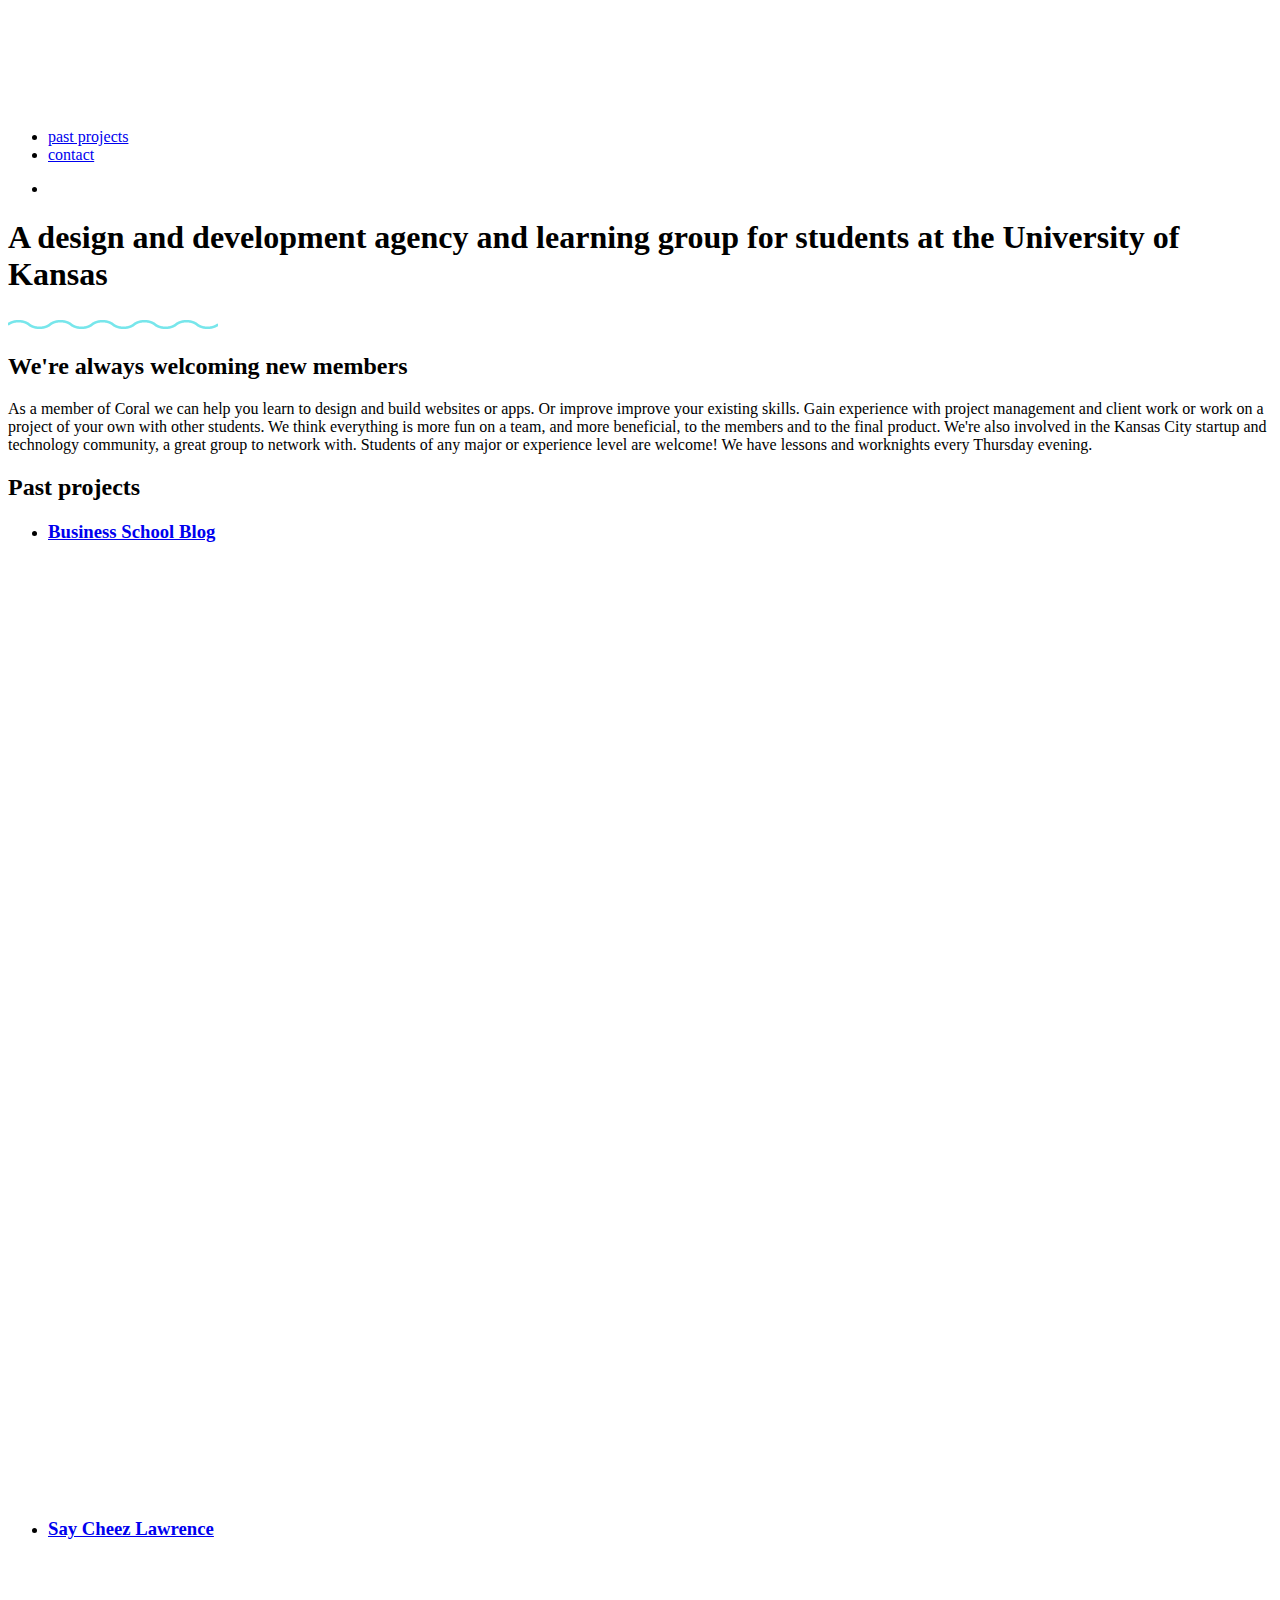
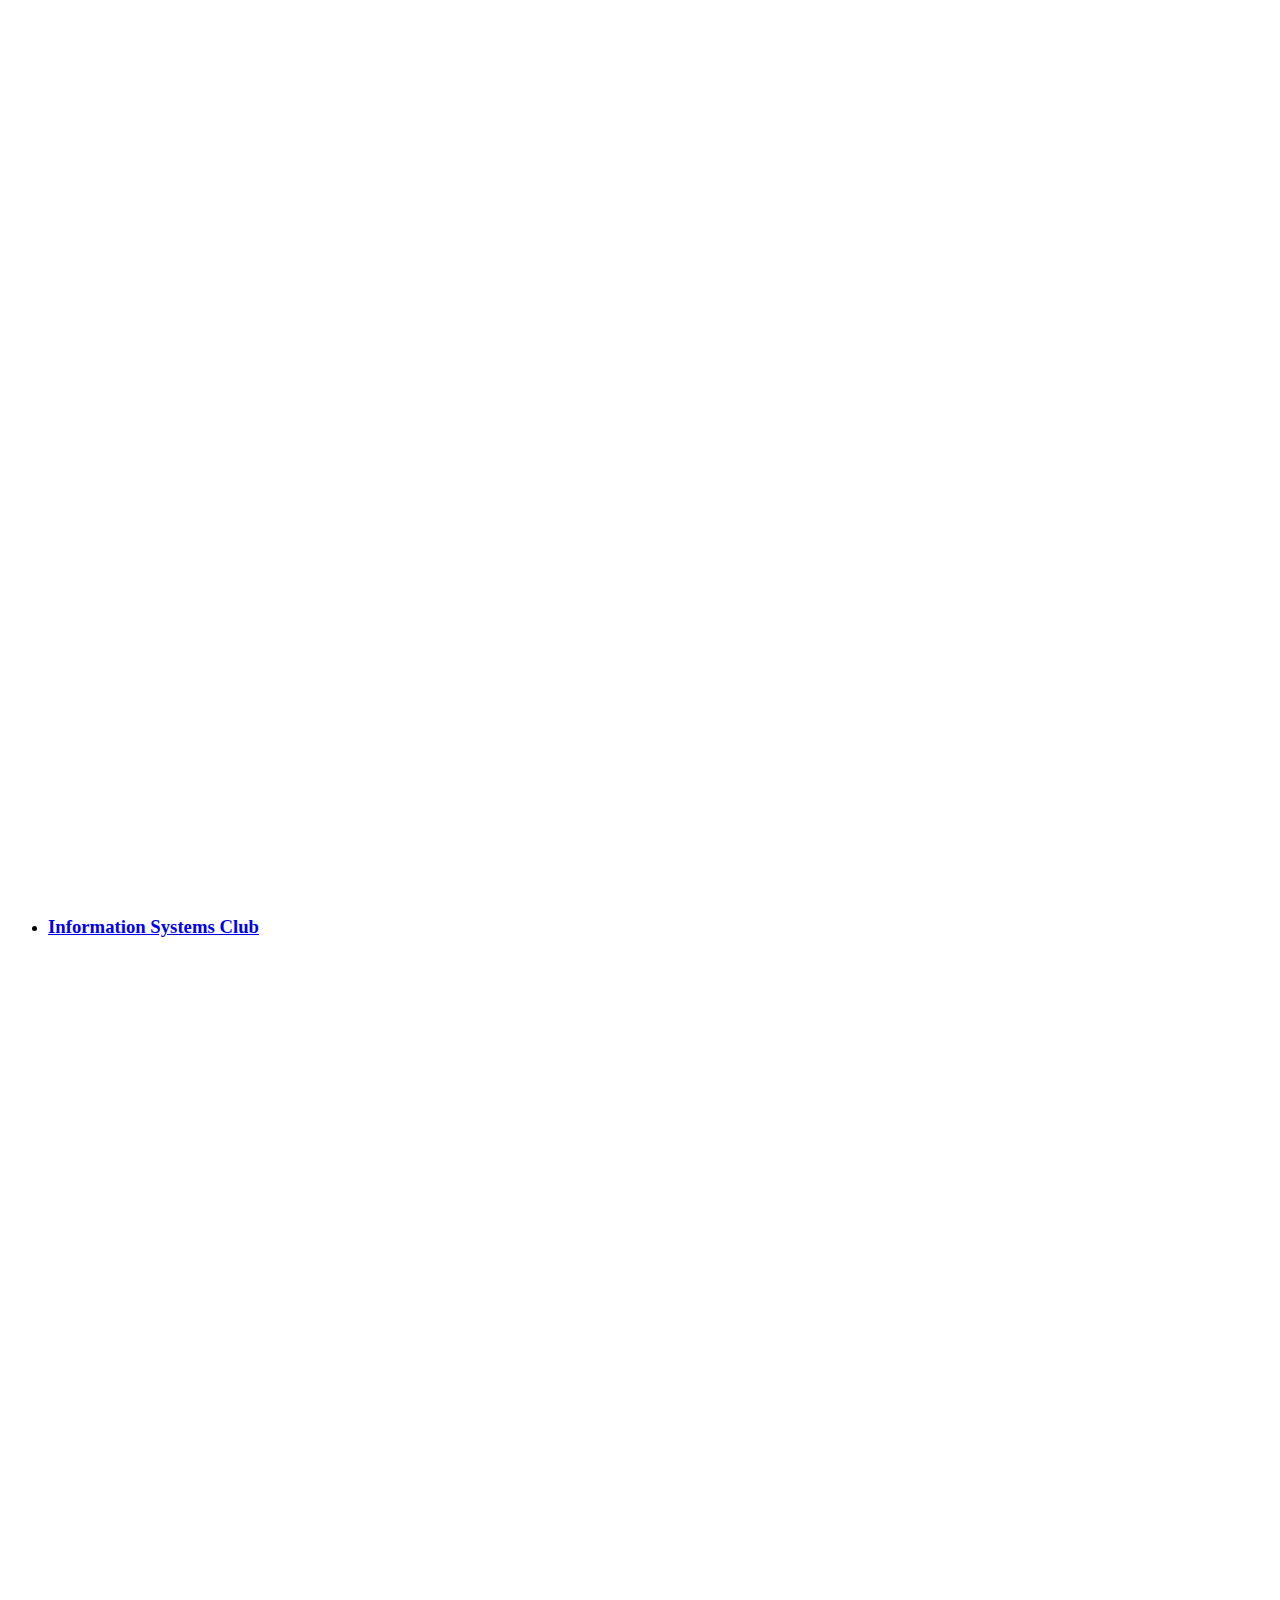
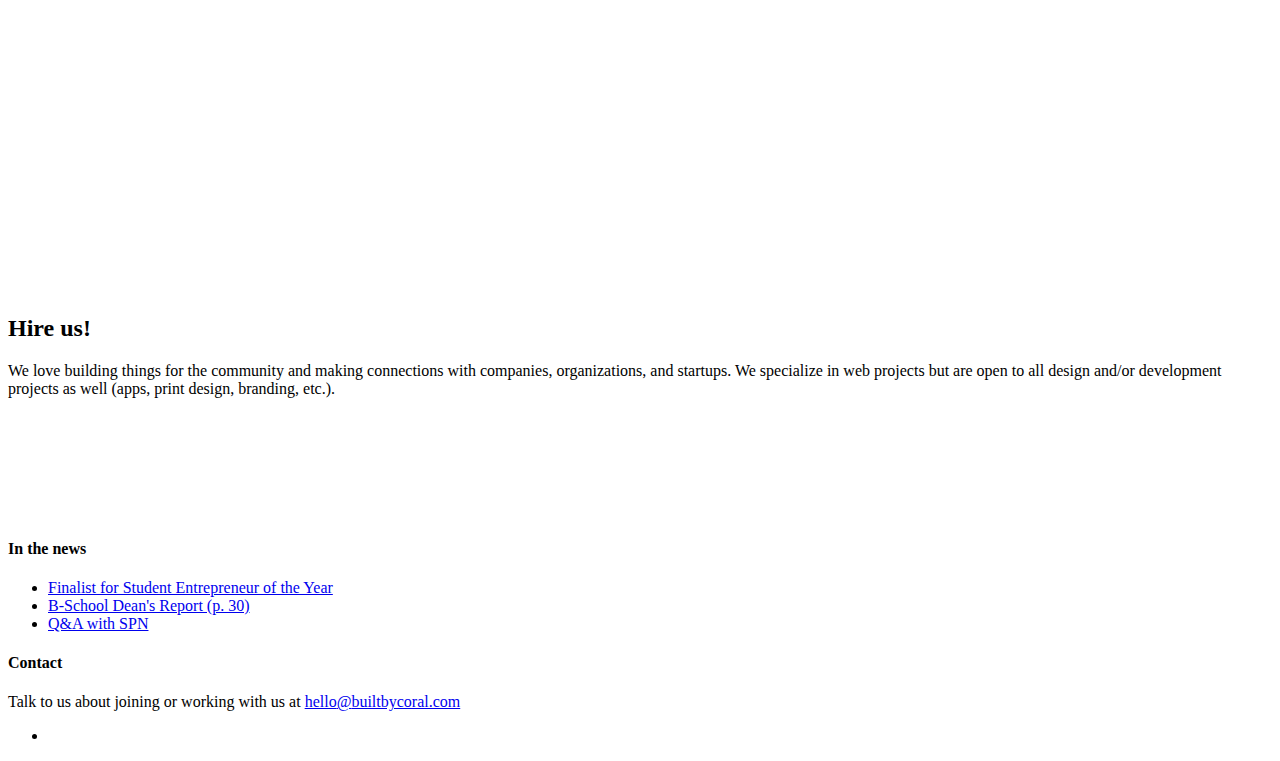
<file: index.html>
<!DOCTYPE html><html lang="en"><head><title>Coral, a student agency at KU</title><link href="css/style.css" rel="stylesheet" type="style/css"><link href="http://fonts.googleapis.com/css?family=Source+Sans+Pro:300,700" rel="stylesheet" type="text/css"><script src="http://code.jquery.com/jquery-2.1.0.min.js"></script><meta name="viewport" content="width=device-width, height=device-height, initial-scale=1"><meta name="description" content="Student learning group at the University of Kansas. Web design and development agency serving Lawrence and Kansas City."><link rel="shortcut icon" href="http://builtbycoral.com/favicon.ico"></head><body><div id="bg-img"><div id="navbar"><div class="logo navbar"><img src="i/coral.svg" alt="Coral Logo"></div><div id="mainnav"><ul class="nav navbar"><li> <a href="#projects">past projects</a></li><li> <a href="#footer">contact</a></li></ul></div><ul class="social navbar"><li> <a href="http://twitter.com/builtbycoral" class="twitter"></a><a href="https://www.linkedin.com/company/coral-llc" class="linkedin"></a><a href="https://github.com/builtbycoral" class="github"></a></li></ul></div><section id="top"> <h1>A design and development agency and learning group for students at the University of Kansas</h1><img src="i/waves.png"></section></div><section id="about"><h2>We're always welcoming new members</h2><p>As a member of Coral we can help you learn to design and build websites or apps. Or improve improve your existing skills. Gain experience with project management and client work or work on a project of your own with other students. We think everything is more fun on a team, and more beneficial, to the members and to the final product. We're also involved in the Kansas City startup and technology community, a great group to network with. Students of any major or experience level are welcome! We have lessons and worknights every Thursday evening. </p></section><section id="projects"><h2>Past projects</h2><ul><li class="blog"><a href="http://blog.business.ku.edu"> <div id="blog" class="projectinfo"><div class="pitxt"><h3>Business School Blog</h3></div></div></a></li><li class="saycheez"><a href="http://saycheezlawrence.com"><div id="saycheez" class="projectinfo"><div class="pitxt"><h3>Say Cheez Lawrence </h3></div></div></a></li><li class="isak"><a href="http://isak.business.ku.edu"><div id="isak" class="projectinfo"><div class="pitxt"><h3>Information Systems Club</h3></div></div></a></li></ul></section><section id="hireus"><h2>Hire us!</h2><p>We love building things for the community and making connections with companies, organizations, and startups. We specialize in web projects but are open to all design and/or development projects as well (apps, print design, branding, etc.). </p></section><section id="footer"><div class="footer"><img src="i/coral.svg" alt="Coral Logo"></div><div class="footer"><h4>In the news</h4><ul><li><a href="http://siliconprairienews.com/2014/07/get-to-know-the-five-finalists-for-student-entrepreneur-of-the-year/" class="coverage">Finalist for Student Entrepreneur of the Year<br></a></li><li><a href="http://issuu.com/kubusiness/docs/dean_s_report/17?e=5545359/9501138" class="coverage">B-School Dean's Report (p. 30)</a></li><li><a href="http://siliconprairienews.com/2014/05/ku-students-collaborate-to-form-experimental-digital-agency/" class="coverage">Q&amp;A with SPN</a></li></ul></div><div class="footer"> <h4>Contact</h4><p>Talk to us about joining or working with us at <a href="mailto:hello@builtbycoral.com">hello<span>@</span>builtbycoral.com</a></p></div><ul class="social mobile"><li> <a href="http://twitter.com/builtbycoral" class="twitter"></a><a href="https://www.linkedin.com/company/coral-llc" class="linkedin"></a><a href="https://github.com/builtbycoral" class="github"></a></li></ul></section><script>var pheight = ($('#projects li a').width()) * 0.8;
$('.projectinfo').css("height", + pheight);
$('#projects li').css("height", + pheight);

//- $('#projects li a').css("height", + pheight);


// my new favorite block of code!
$('a[href*=#]:not([href=#])').click(function() {
    if (location.pathname.replace(/^\//,'') == this.pathname.replace(/^\//,'') 
        || location.hostname == this.hostname) {

        var target = $(this.hash);
        target = target.length ? target : $('[name=' + this.hash.slice(1) +']');
           if (target.length) {
             $('html,body').animate({
                 scrollTop: target.offset().top
            }, 1000);
            return false;
        }
    }
});</script></body></html>
</file>
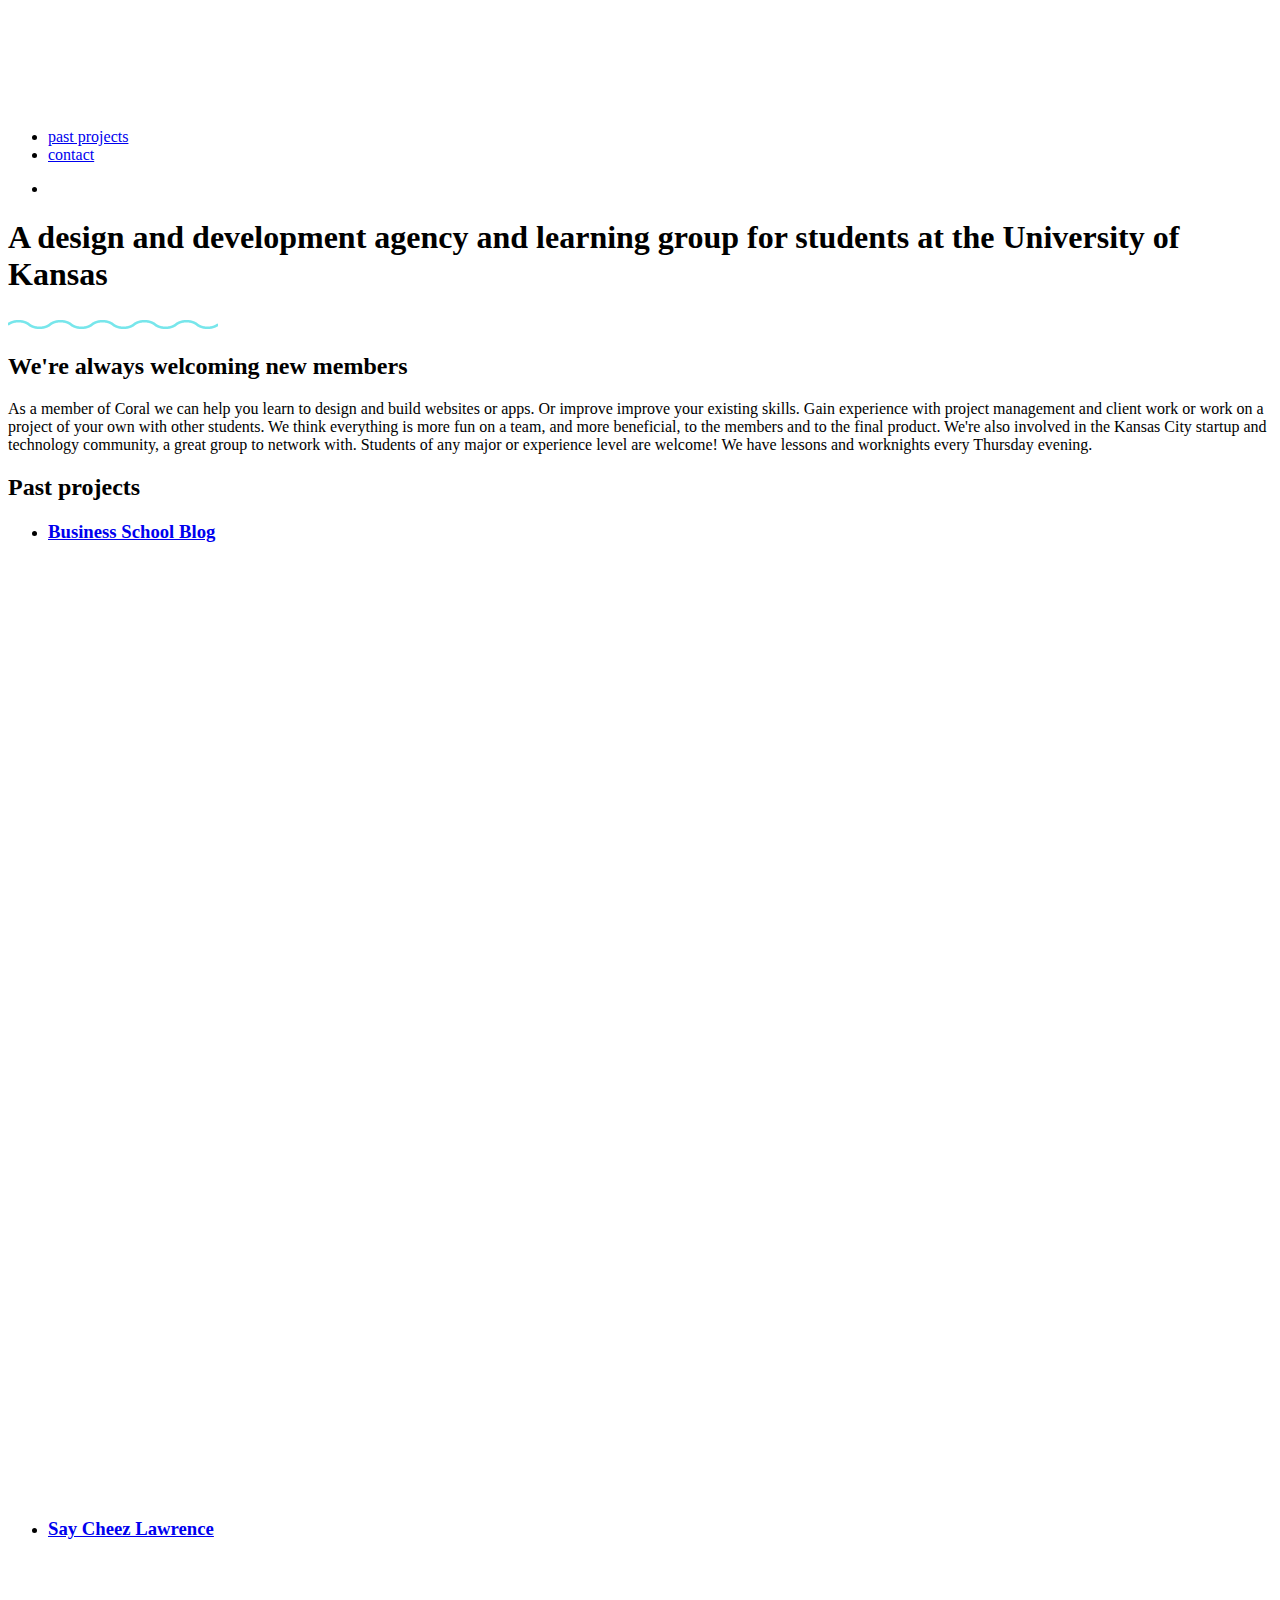
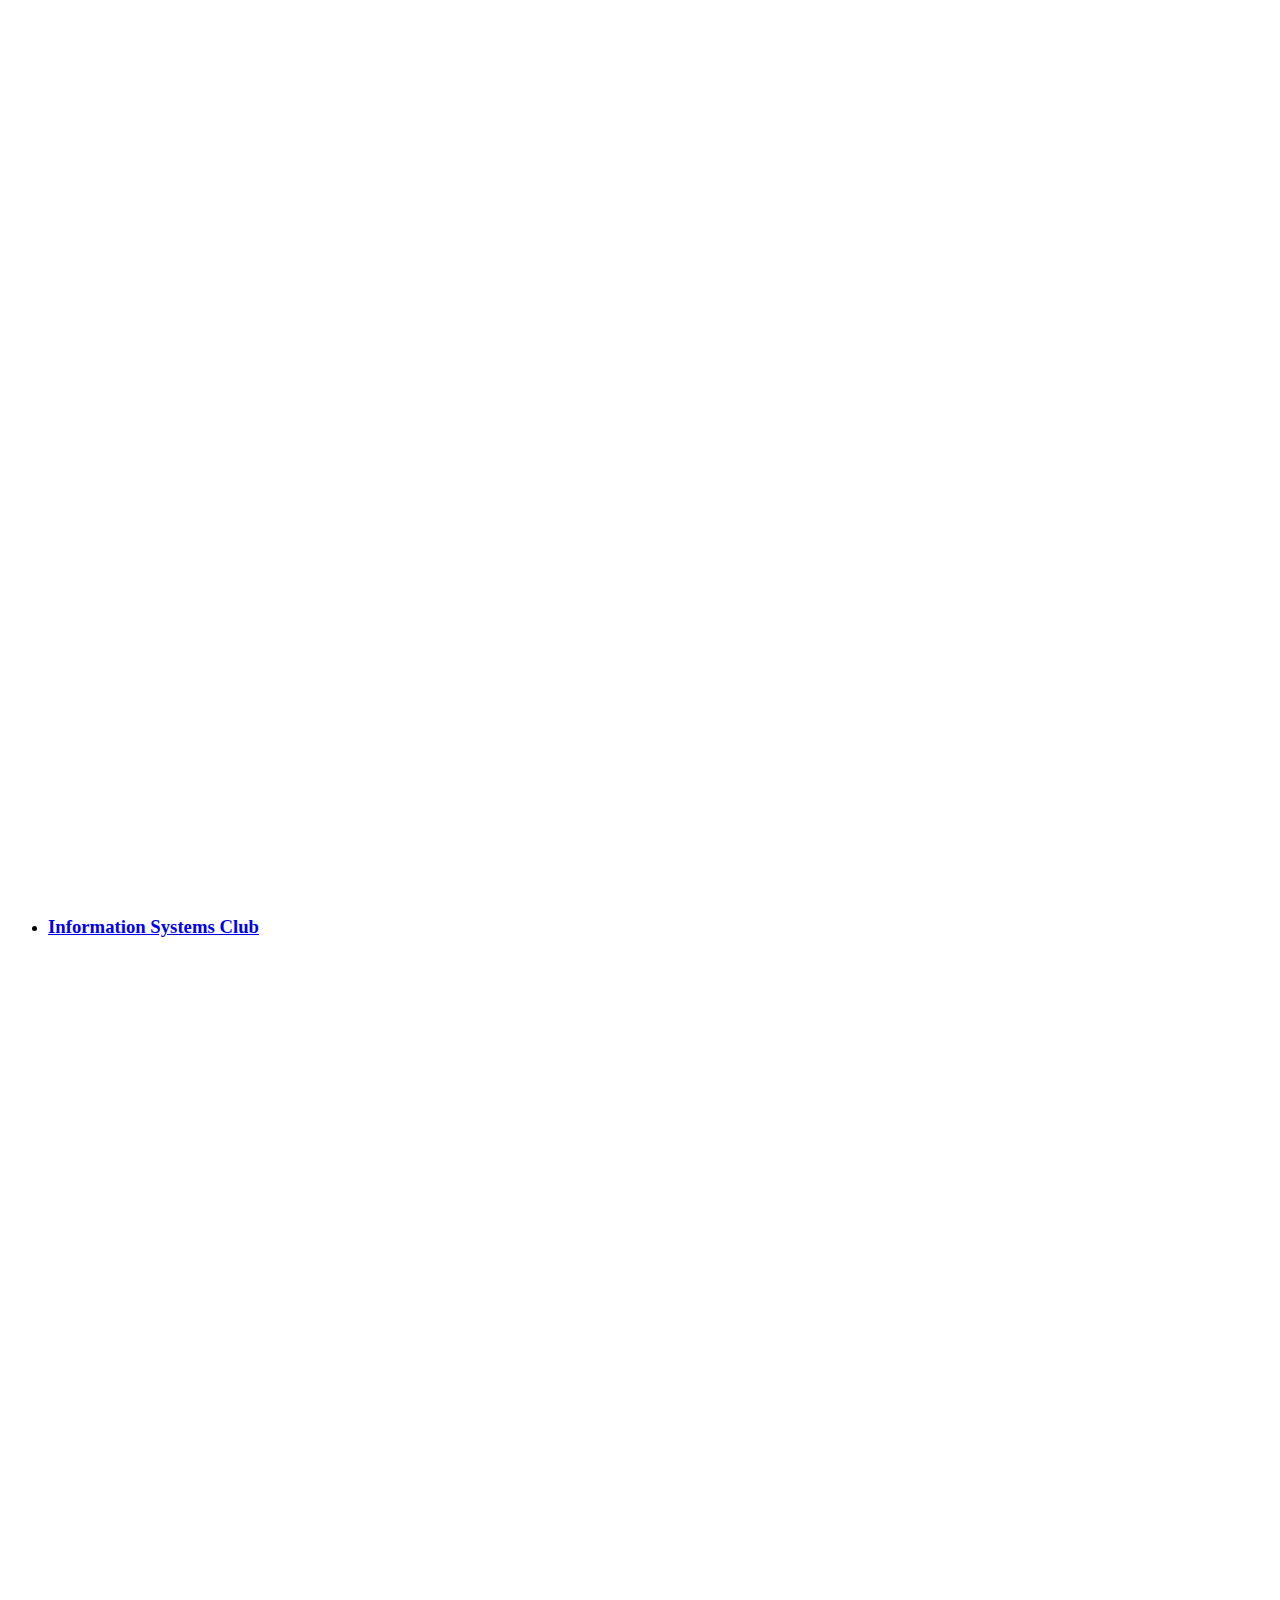
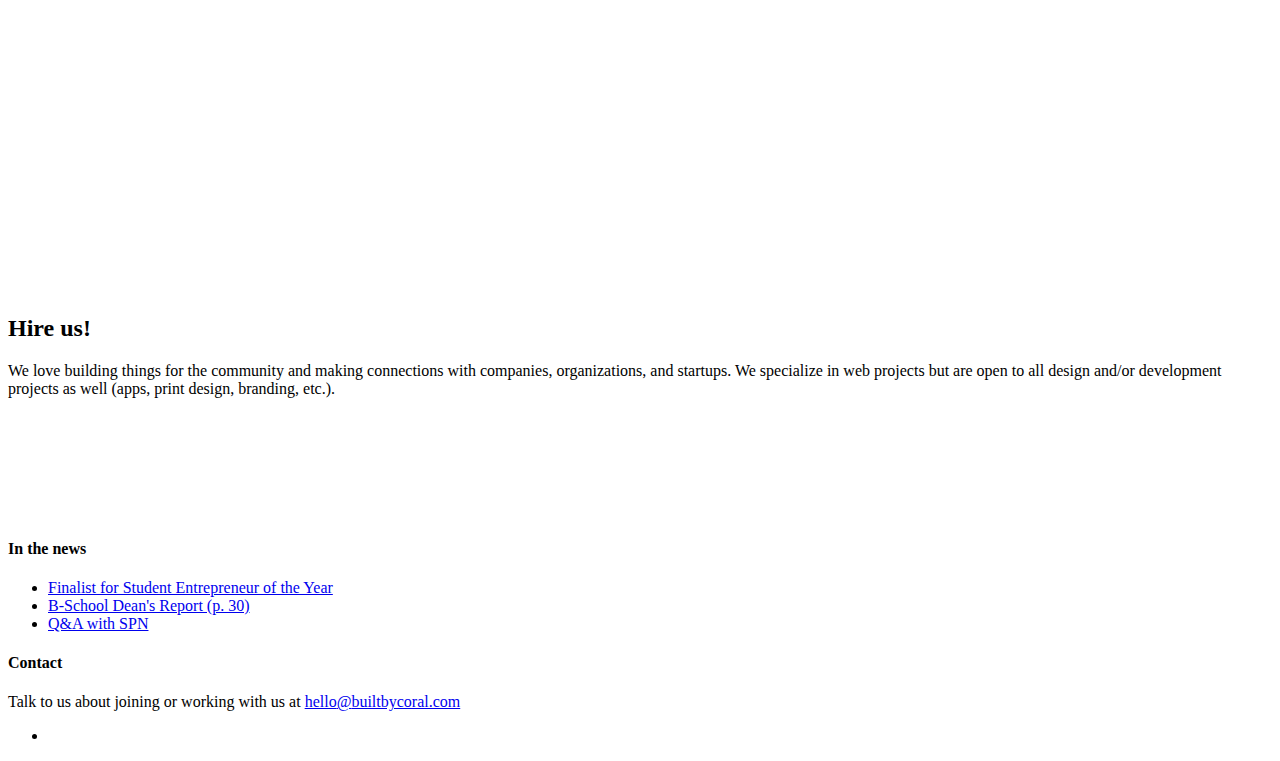
<file: coral-unmin.html>
<!DOCTYPE html>
<html lang="en">

<head>
    <title>Coral, a student agency at KU</title>
    <link href="http://builtbycoral.com/css/style.css" rel="stylesheet" type="text/css">
    <link href="http://fonts.googleapis.com/css?family=Cabin:400,700" rel="stylesheet" type="text/css">
    <script src="http://code.jquery.com/jquery-2.1.0.min.js"></script>
    <meta name="viewport" content="width=device-width, height=device-height, initial-scale=1">
    <meta http-equiv="Content-Type" content="text/html;charset=utf-8">
    <meta name="description" content="Student learning group at the University of Kansas. Web design and development agency serving Lawrence and Kansas City.">
    <link rel="shortcut icon" href="http://builtbycoral.com/favicon.ico">
</head>

<body>
    <div id="bg-img">
        <div id="navbar">
            <div class="logo navbar"><img src="i/coral.svg" alt="Coral Logo">
            </div>
            <div id="mainnav">
                <ul class="nav navbar">
                    <li> <a href="#projects">past projects</a>
                    </li>
                    <li> <a href="#footer">contact</a>
                    </li>
                </ul>
            </div>
            <ul class="social navbar">
                <li>
                    <a href="http://twitter.com/builtbycoral" class="twitter"></a>
                    <a href="https://www.linkedin.com/company/coral-llc" class="linkedin"></a>
                    <a href="https://github.com/builtbycoral" class="github"></a>
                </li>
            </ul>
        </div>
        <section id="top">
            <h1>A design and development agency and learning group for students at the University of Kansas</h1><img src="i/waves.png">
        </section>
    </div>
    <section id="about">
        <h2>We're always welcoming new members</h2>
        <p>As a member of Coral we can help you learn to design and build websites or apps. Or improve improve your existing skills. Gain experience with project management and client work or work on a project of your own with other students. We think everything is more fun on a team, and more beneficial, to the members and to the final product. We're also involved in the Kansas City startup and technology community, a great group to network with. Students of any major or experience level are welcome! We have lessons and worknights every Thursday evening. </p>
    </section>
    <section id="projects">
        <h2>Past projects</h2>
        <ul>
            <li class="blog">
                <a href="http://blog.business.ku.edu">
                    <div id="blog" class="projectinfo">
                        <div class="pitxt">
                            <h3>Business School Blog</h3>
                        </div>
                    </div>
                </a>
            </li>
            <li class="saycheez">
                <a href="http://saycheezlawrence.com">
                    <div id="saycheez" class="projectinfo">
                        <div class="pitxt">
                            <h3>Say Cheez Lawrence </h3>
                        </div>
                    </div>
                </a>
            </li>
            <li class="isak">
                <a href="http://isak.business.ku.edu">
                    <div id="isak" class="projectinfo">
                        <div class="pitxt">
                            <h3>Information Systems Club</h3>
                        </div>
                    </div>
                </a>
            </li>
        </ul>
    </section>
    <section id="hireus">
        <h2>Hire us!</h2>
        <p>We love building things for the community and making connections with companies, organizations, and startups. We specialize in web projects but are open to all design and/or development projects as well (apps, print design, branding, etc.). </p>
    </section>
    <section id="footer">
        <div class="footer"><img src="i/coral.svg" alt="Coral Logo">
        </div>
        <div class="footer">
            <h4>In the news</h4>
            <ul>
                <li><a href="http://siliconprairienews.com/2014/07/get-to-know-the-five-finalists-for-student-entrepreneur-of-the-year/" class="coverage">Finalist for Student Entrepreneur of the Year<br></a>
                </li>
                <li><a href="http://issuu.com/kubusiness/docs/dean_s_report/17?e=5545359/9501138" class="coverage">B-School Dean's Report (p. 30)</a>
                </li>
                <li><a href="http://siliconprairienews.com/2014/05/ku-students-collaborate-to-form-experimental-digital-agency/" class="coverage">Q&amp;A with SPN</a>
                </li>
            </ul>
        </div>
        <div class="footer">
            <h4>Contact</h4>
            <p>Talk to us about joining or working with us at <a href="mailto:hello@builtbycoral.com">hello<span>@</span>builtbycoral.com</a>
            </p>
        </div>
        <ul class="social mobile">
            <li>
                <a href="http://twitter.com/builtbycoral" class="twitter"></a>
                <a href="https://www.linkedin.com/company/coral-llc" class="linkedin"></a>
                <a href="https://github.com/builtbycoral" class="github"></a>
            </li>
        </ul>
    </section>
    <script>
    var pheight = ($('#projects li a').width()) * 0.8;
    $('.projectinfo').css("height", +pheight);
    $('#projects li').css("height", +pheight);

    //- $('#projects li a').css("height", + pheight);


    // my new favorite block of code!
    $('a[href*=#]:not([href=#])').click(function() {
        if (location.pathname.replace(/^\//, '') == this.pathname.replace(/^\//, '') || location.hostname == this.hostname) {

            var target = $(this.hash);
            target = target.length ? target : $('[name=' + this.hash.slice(1) + ']');
            if (target.length) {
                $('html,body').animate({
                    scrollTop: target.offset().top
                }, 1000);
                return false;
            }
        }
    });
    </script>
</body>

</html>
</file>
<file: css/style.css>
@import url("http://fonts.googleapis.com/css?family=Cabin:400,700");
html {
  width: 100%;
}
body {
  font-family: 'Cabin', sans-serif;
  font-size: 18px;
  font-weight: 400;
  color: #999;
  text-align: center;
  margin: 0;
  width: 100%;
  letter-spacing: 1px;
}
body p {
  line-height: 250%;
}
body section {
  padding: 75px 11%;
}
body section h2 {
  color: #000;
}
body ul {
  -webkit-padding-start: 0;
  -webkit-margin-before: 0;
  -webkit-margin-after: 0;
}
body li {
  list-style-type: none;
  display: inline;
}
#navbar {
  height: 70px;
}
#bg-img {
  background-image: url("../i/bg-d.png");
  color: #fff;
  padding-top: 50px;
  position: relative;
}
#bg-img h1 {
  max-width: 660px;
  font-size: 35px;
  margin: 40px auto;
  line-height: 170%;
  letter-spacing: 3px;
}
#bg-img .logo {
  float: left;
  margin-left: 11%;
}
#bg-img .logo img {
  height: 70px;
}
#bg-img .nav li:last-of-type {
  margin-left: 20px;
}
#bg-img .nav a {
  color: #fff;
  text-transform: uppercase;
  font-size: 15px;
  letter-spacing: 2px;
  text-decoration: none;
  transition: color 0.3s linear;
}
#bg-img .nav a:hover {
  color: #6ff;
}
#mainnav {
  display: inline-table;
  height: 70px;
}
#mainnav .nav {
  display: table-cell;
  vertical-align: middle;
}
.social {
  float: right;
  margin-right: 11%;
}
.social a {
  display: inline-block;
  height: 40px;
  width: 40px;
  margin-top: 15px;
  background-size: 100%;
  background-repeat: no-repeat;
  margin-right: 10px;
}
.social a.twitter {
  background-image: url("../i/twitter.svg");
}
.social a.linkedin {
  background-image: url("../i/linkedin.svg");
}
.social a.github {
  background-image: url("../i/github.svg");
  margin-right: 0;
}
.social .linkedin:last-of-type {
  margin-left: 10px;
}
#about {
  background-color: #ebebeb;
}
#projects {
  background-color: #f5f5f5;
  padding: 75px 4%;
}
#projects ul {
  width: 100%;
}
#projects ul li {
  width: 31%;
}
#projects ul li a {
  display: inline-block;
  width: 31%;
  margin: 10px 10px 0 0;
  min-width: 300px;
  background-repeat: no-repeat;
  background-position: center bottom;
  background-size: contain;
}
#projects img {
  width: 100%;
}
#projects li.isak a {
  background-image: url("../i/isak.png");
  background-color: #4cdf92;
  margin-right: 0;
}
#projects li.saycheez a {
  background-image: url("../i/saycheez.png");
  background-color: #845df1;
}
#projects li.blog a {
  background-image: url("../i/blog.png");
  background-position: bottom right;
  background-color: #77e6eb;
}
#projects h3 {
  line-height: 160%;
  text-transform: uppercase;
  font-weight: 400;
  font-size: 17px;
  letter-spacing: 2px;
}
#projects a .projectinfo {
  opacity: 0;
  transition: all 0.3s ease;
  display: inline-block;
  width: 100%;
  color: #fff;
}
#projects .pitxt {
  width: 90%;
  margin: 0 auto;
  position: relative;
  top: 45%;
  -webkit-transform: translateY(-55%);
  -ms-transform: translateY(-55%);
  transform: translateY(-55%);
}
#projects a:hover .projectinfo {
  opacity: 1;
}
#isak {
  background-color: #4cdf92;
  background-color: rgba(76,223,146,0.75);
  background-color: rgba(76,223,146,0.5);
  background-image: -webkit-gradient(linear, left top, left bottom, color-stop(0%, rgba(76,223,146,0.2)), color-stop(100%, #4cdf92 80%));
  background-image: -webkit-linear-gradient(rgba(76,223,146,0.5), #4cdf92 80%);
  background-image: linear-gradient(rgba(76,223,146,0.5), #4cdf92 80%);
  -webkit-transition: all 0.2s linear;
  -moz-transition: all 0.2s linear;
  transition: all 0.2s linear;
  -webkit-transform: translate3d(0, 0, 0);
}
#saycheez {
  background-color: #845df1;
  background-color: rgba(132,93,241,0.75);
  background-color: rgba(132,93,241,0.5);
  background-image: -webkit-gradient(linear, left top, left bottom, color-stop(0%, rgba(132,93,241,0.2)), color-stop(100%, #845df1));
  background-image: -webkit-linear-gradient(rgba(132,93,241,0.5), #845df1);
  background-image: linear-gradient(rgba(132,93,241,0.5), #845df1);
  -webkit-transition: all 0.2s linear;
  -moz-transition: all 0.2s linear;
  transition: all 0.2s linear;
  -webkit-transform: translate3d(0, 0, 0);
}
#blog {
  background-color: #77e6eb;
  background-color: rgba(119,230,235,0.75);
  background-color: rgba(119,230,235,0.5);
  background-image: -webkit-gradient(linear, left top, left bottom, color-stop(0%, rgba(119,230,235,0.2)), color-stop(100%, #77e6eb 80%));
  background-image: -webkit-linear-gradient(rgba(119,230,235,0.5), #77e6eb 80%);
  background-image: linear-gradient(rgba(119,230,235,0.5), #77e6eb 80%);
  -webkit-transition: all 0.2s linear;
  -moz-transition: all 0.2s linear;
  transition: all 0.2s linear;
  -webkit-transform: translate3d(0, 0, 0);
}
#footer {
  background-color: #7537e4;
  color: #fff;
  padding: 75px 4%;
  text-align: center;
  font-size: 14px;
}
#footer li {
  display: block;
  margin-bottom: 10px;
}
#footer a {
  color: #fff;
  line-height: 25px;
  transition: color 0.3s linear;
  text-decoration: none;
  border-bottom: 1px solid;
}
#footer a span {
  font-weight: 400;
  font-family: verdana, sans serif;
}
#footer a:hover {
  color: #6ff;
}
#footer .footer {
  display: inline-block;
  max-width: 30%;
  margin-right: 8%;
  text-align: left;
  vertical-align: top;
}
#footer .footer img {
  margin-left: 10px;
}
#footer .footer:last-of-type {
  margin-right: 0;
}
#footer p {
  -webkit-margin-before: 0;
  margin-top: 0;
  line-height: 180%;
}
h4 {
  margin-bottom: 10px;
  font-size: 12px;
  text-transform: uppercase;
}
.coverage {
  margin-bottom: 10px;
}
@media (min-width: 550px) {
  ul.social.mobile {
    display: none;
  }
}
@media (max-width: 710px) {
  #footer {
    padding: 75px 11%;
  }
  #footer li {
    display: block;
  }
  #footer .footer {
    display: block;
    text-align: center;
    width: 100%;
    max-width: none;
    margin-bottom: 30px;
  }
  #footer .footer:first-of-type {
    margin-bottom: 10px;
  }
  #footer ul.social {
    margin: 0;
    float: none;
  }
  #footer ul.social a {
    border-bottom: 0;
  }
  #footer ul.social a.twitter {
    background-image: url("../i/twitter.png");
  }
  #footer ul.social a.linkedin {
    background-image: url("../i/linkedin.png");
  }
  #footer ul.social a.github {
    background-image: url("../i/github.png");
  }
}
@media (max-width: 550px) {
  body section {
    padding: 30px 11% 40px;
  }
  #navbar {
    height: auto;
  }
  #navbar #mainnav {
    height: 40px;
  }
  #navbar .social {
    display: none;
  }
  #navbar .logo,
  #navbar .nav {
    display: block;
    float: none;
    margin: 0 auto;
  }
  #navbar .logo {
    margin-bottom: 15px;
  }
  ul.social.mobile {
    display: block;
    margin-left: -5px;
  }
  body p {
    line-height: 180%;
  }
  #bg-img h1 {
    margin: 0 auto 40px;
  }
}
@media (max-width: 650px) {
  #projects ul li,
  #projects ul li a {
    width: 90%;
    margin: 0 auto !important;
    display: block;
  }
  #projects a .projectinfo {
    margin: 0 auto !important;
    display: block;
    text-align: center;
    background-color: none;
  }
  body {
    font-size: 15px;
  }
  #projects ul li a {
    min-width: 0;
  }
}
@media (max-width: 450px) {
  #bg-img h1 {
    font-size: 25px;
  }
}
</file>
